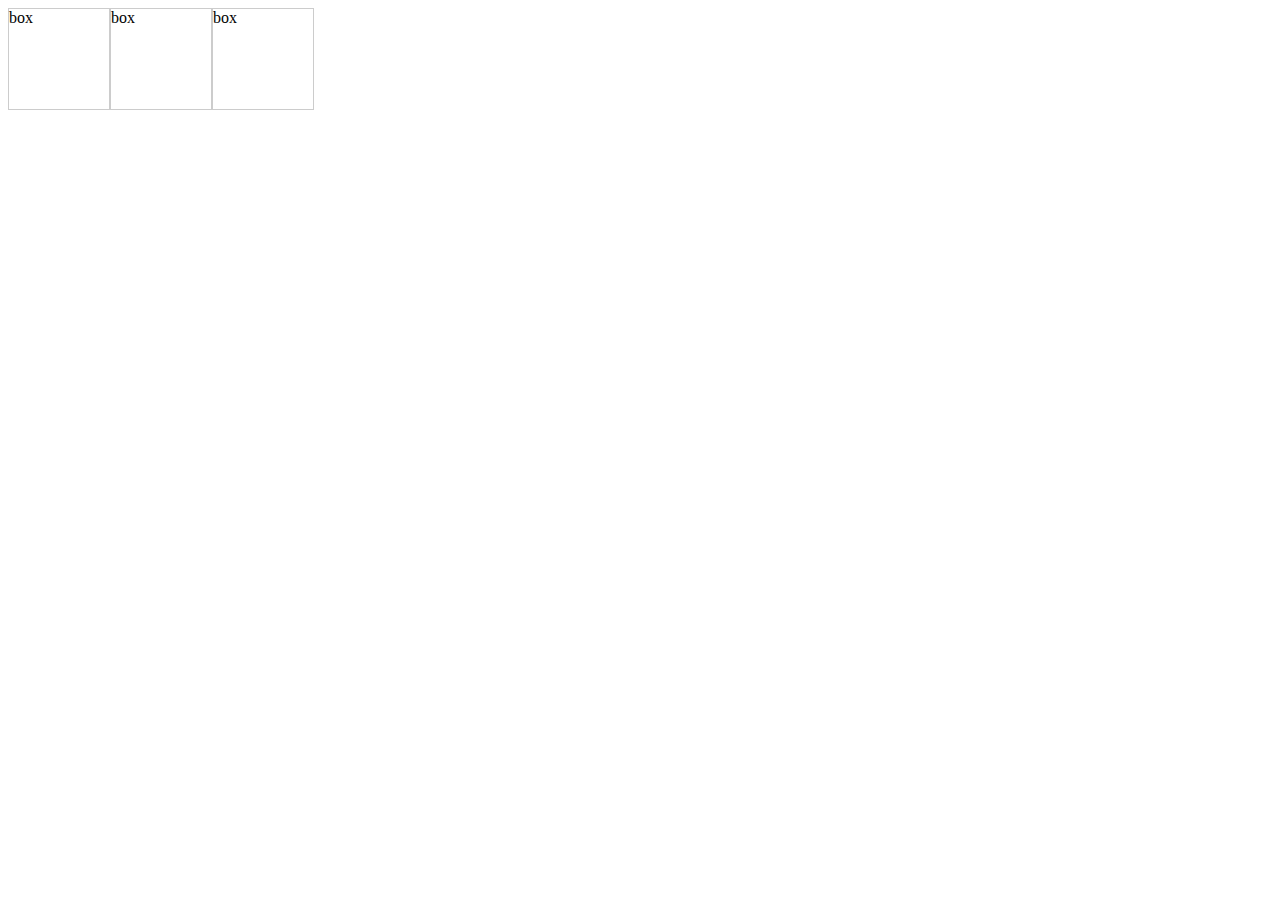
<file: flexbox-learn1/index.html>
<!DOCTYPE html>
<html lang="en">
<head>
    <meta charset="UTF-8">
    <meta name="viewport" content="width=device-width, initial-scale=1.0">
    <title>flexbox-learn</title>
    <link rel="stylesheet" href="./style.css">
</head>
<body>
    <div class="container">
        <div class="box">box</div>
        <div class="box">box</div>
        <div class="box">box</div>
    </div>
</body>
</html>
</file>
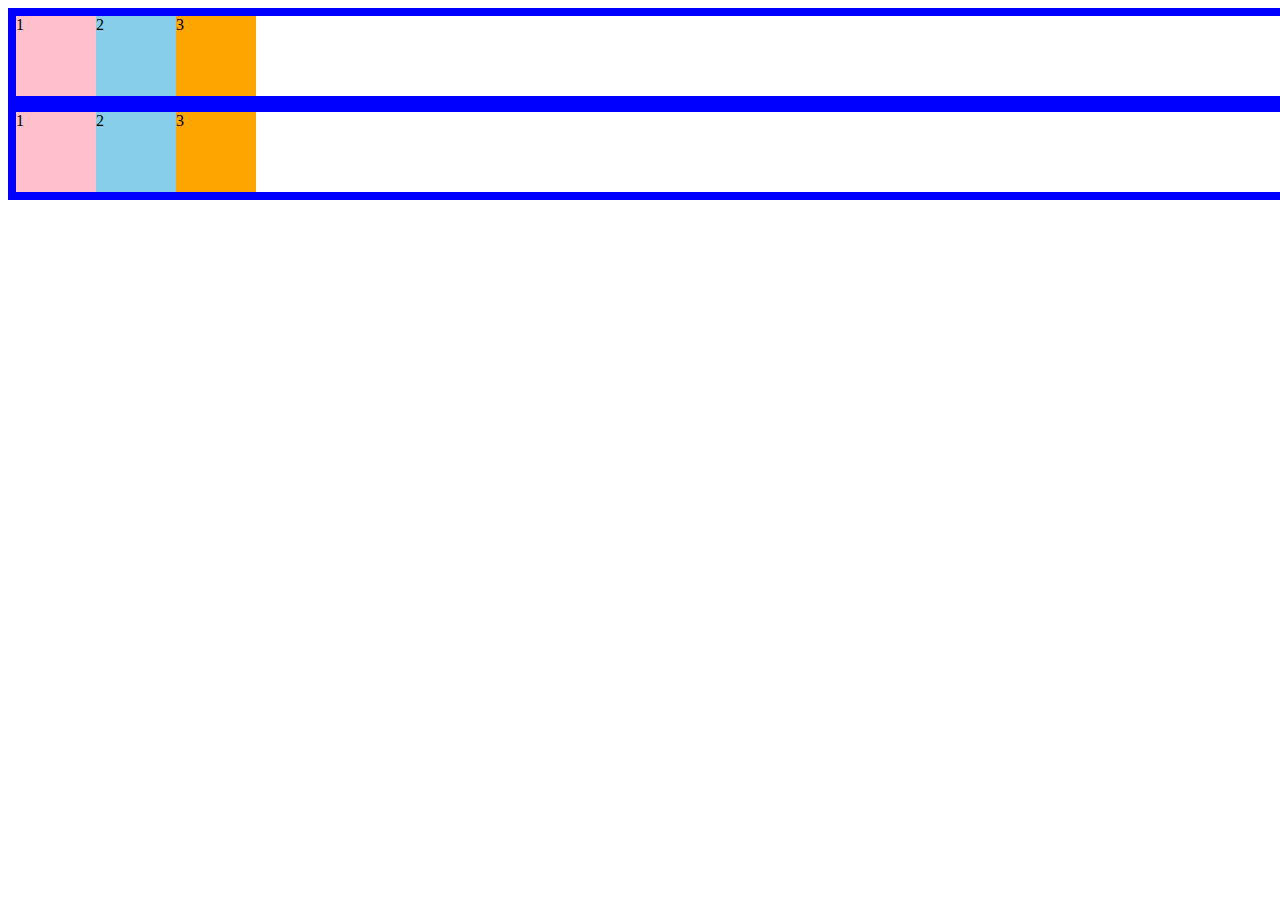
<file: flexbox-learn2/index.html>
<!DOCTYPE html>
<html lang="en">
<head>
    <meta charset="UTF-8">
    <meta name="viewport" content="width=device-width, initial-scale=1.0">
    <title>flexbox2</title>
    <link rel="stylesheet" href="./style.css">
</head>
<body>
    <div class="container">
        <div class="item1">1</div>
        <div class="item2">2</div>
        <div class="item3">3</div>
    </div>
    <div class="container">
        <div class="item1">1</div>
        <div class="item2">2</div>
        <div class="item3">3</div>
    </div>
</body>
</html>
</file>
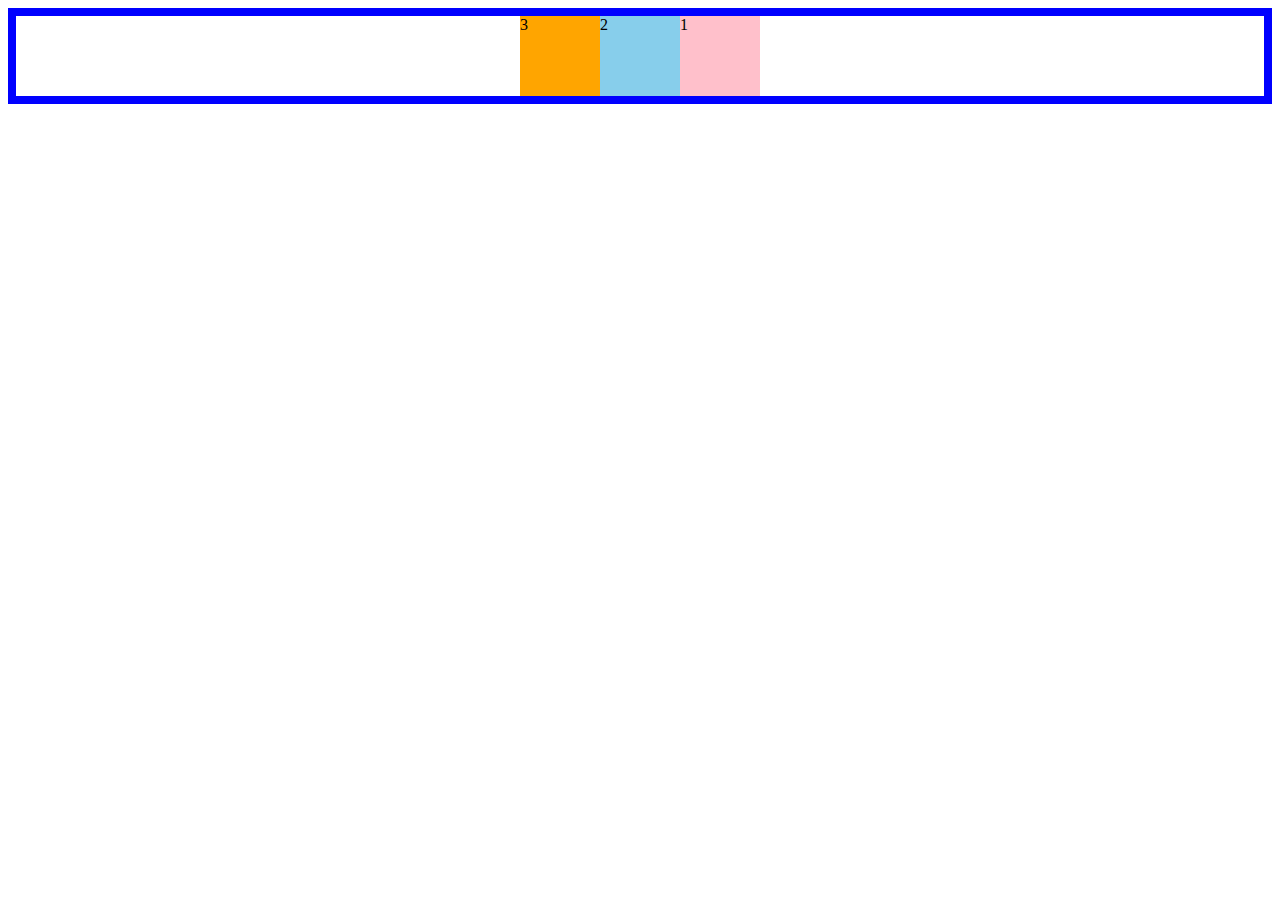
<file: flexbox-learn4/index.html>
<!DOCTYPE html>
<html lang="en">
<head>
    <meta charset="UTF-8">
    <meta name="viewport" content="width=device-width, initial-scale=1.0">
    <title>flexbox-learn4</title>
    <link rel="stylesheet" href="style.css">
</head>
<body>
    <div class="container">
        <div class="item1">1</div>
        <div class="item2">2</div>
        <div class="item3">3</div>
    </div>
</body>
</html>
</file>
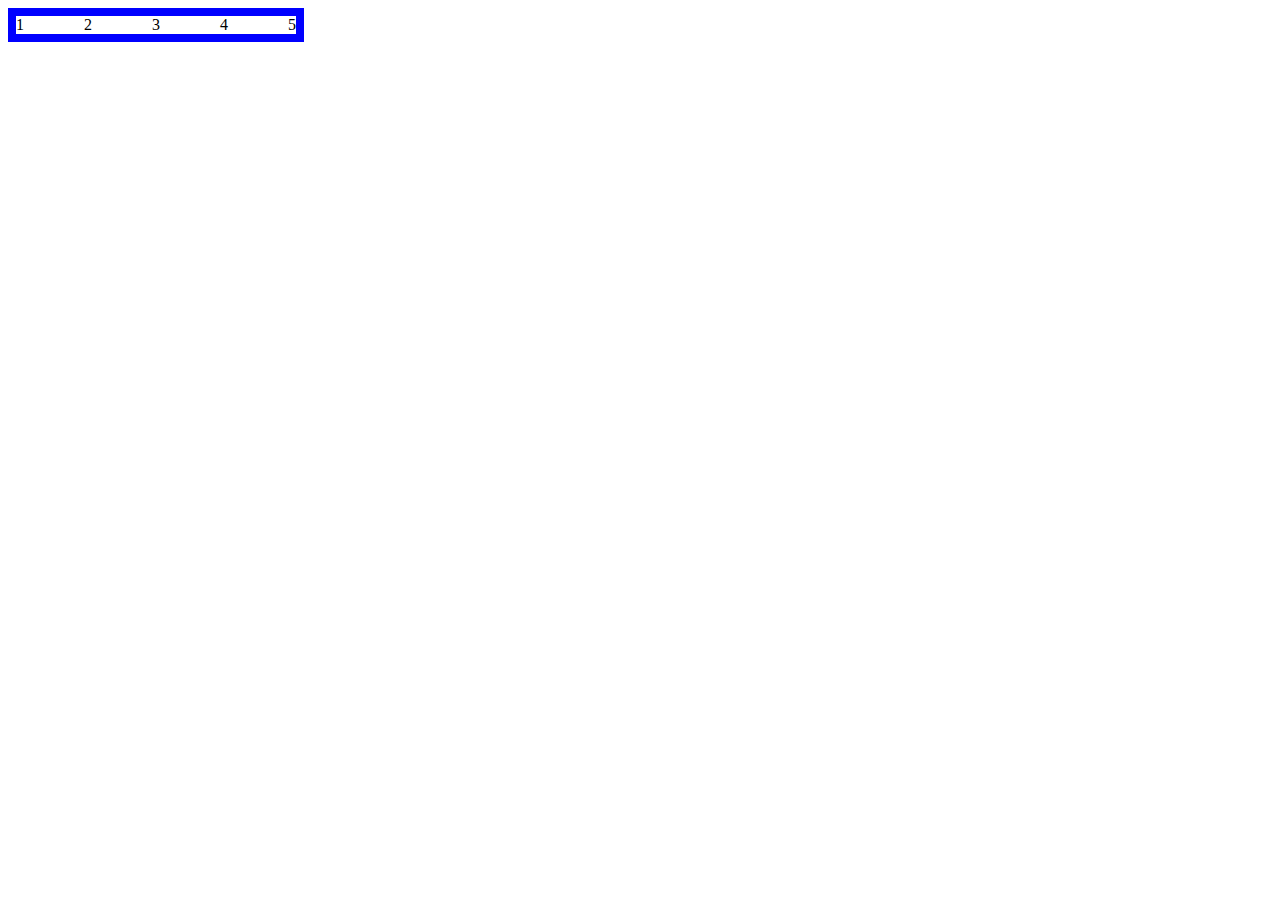
<file: flexbox-learn5/index.html>
<!DOCTYPE html>
<html lang="en">
<head>
    <meta charset="UTF-8">
    <meta name="viewport" content="width=device-width, initial-scale=1.0">
    <title>flexbox-learn5</title>
    <link rel="stylesheet" href="style.css">
</head>
<body>
    <div class="container">
        <div class="item1">1</div>
        <div class="item2">2</div>
        <div class="item3">3</div>
        <div class="item4">4</div>
        <div class="item5">5</div>
    </div>
</body>
</html>
</file>
<file: flexbox-learn1/style.css>
@charset "UTF-8";

.box{
    width: 100px;
    height: 100px;
    border: 1px solid #ccc;
}

.container{
    display: flex;
    flex-direction: row;
    flex-wrap: wrap;
    justify-content: flex-start;
    align-items: stretch;
    align-content: space-around;
}

















/*------------------------------------------------
width・・・・幅
height・・・高さ
border: solid　・・・1本の直線、実線を表示します。
align-items




Flexible Box
    display: flex;
    flex-direction: row;
    flex-wrap: wrap;
    justify-content: flex-start;
-------------------------------------------------*/
</file>
<file: flexbox-learn2/style.css>
@charset "UTF-8";

.container{
    border: 8px solid blue;
    /* display: flex; */
    display: inline-flex;
    width: 280%;
}

.item1 {
    width: 80px;
    height: 80px;
    background-color: pink;
}

.item2 {
    width: 80px;
    height: 80px;
    background-color: skyblue;
}

.item3 {
    width: 80px;
    height: 80px;
    background-color: orange;
}
</file>
<file: flexbox-learn4/style.css>
@charset "UTF-8";

.container {
    border: 8px solid blue;
    display: flex;
    justify-content: space-between;
    flex-direction: row-reverse;
    align-items: center;
    justify-content: center;

}

.item1 {
    width: 80px;
    height: 80px;
    background-color: pink;
}

.item2 {
    width: 80px;
    height: 80px;
    background-color: skyblue;
}

.item3 {
    width: 80px;
    height: 80px;
    background-color: orange;
}
</file>
<file: flexbox-learn5/style.css>
@charset "UTF-8";

.container {
    border: 8px solid blue;
    display: flex;
    width: 280px;
    flex-wrap: wrap;
    justify-content: space-between;
}
</file>
